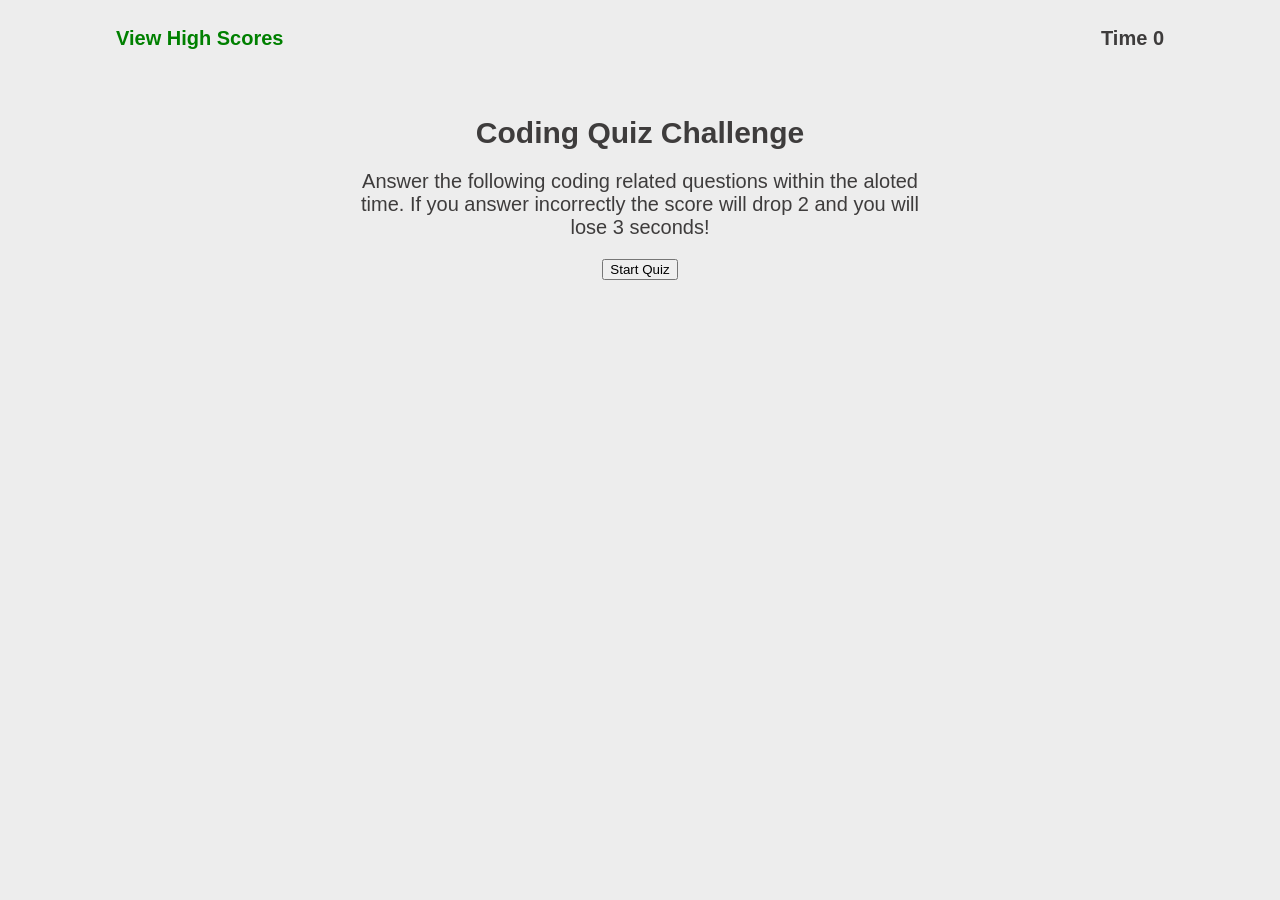
<file: index.html>
<!DOCTYPE html>
<html lang="en">

<head>
    <meta charset="UTF-8">
    <meta http-equiv="X-UA-Compatible" content="IE=edge">
    <meta name="viewport" content="width=device-width, initial-scale=1.0">
    <link rel="stylesheet" href="./style.css">
    <!-- Title -->
    <title>Coding Quiz</title>
</head>

<body>
    <header>
        <h4 id="view-high-scores">View High Scores</h4>
        <h4 class="timer"> Time <span id="timer"></span></h4>
    </header>

    <div id="starter-container" class="show">
        <div class="container start">
            <h1>Coding Quiz Challenge</h1>
            <p> Answer the following coding related questions within the aloted time.
                If you answer incorrectly the score will drop 2 and you will lose 3 seconds!</p>
            <button class="btn-startend" id="start-game"> Start Quiz</button>
        </div>
    </div>

    <div id="question-container" class="hide">
        <div class="container questions">
            <div id="question"></div>
            <div id="answer-buttons" class="btn-grid"></div>
        </div>
    </div>

    <div id="end-container" class="hide">
        <div class="container-end">
            <div id=score-banner>
                <h1>All done!</h1>
            </div>
            <form id="initials-form" class="initials">
                <p> Enter initials:
                    <input type="text" name="initials" id="initials" class="text-input" />
                    <button class="btn startend" id="submit-score" type="submit"> Submit</button>
                </p>
            </form>
        </div>
    </div>

    <div id="high-score-container" class="hide">
        <div class="high-scores-container">
            <h1 class="high-score">High Scores</h1>
            <ol id="high-score-list" class="score-list"></ol>
        
        <div>
            <button class="btn" id="go-back">Go back </button>
            <button class="btn" id="clear-high-scores">Clear high scores</button>
        </div>
        </div>
    </div>
    <div class="hide" id="correct">
        <h2> correct!</h2>
    </div>

    <div class="hide" id="wrong">
        <h2>  wrong :-( </h2>
    </div>

    <script src="./script.js"></script>
</body>

</html>
</file>
<file: style.css>
* {
    box-sizing: border-box;
}
:root {
    --primary: #0a0808c5;
    --secondary:green;
    --tertiary: rgb(211, 56, 144);
    --white: rgb(255, 255, 255);
    font-size: 62.5%;
  }

  body {
    background: #ededed;
    color: var(--secondary);
    margin: 0;
    padding: 0;
    font-family: Verdana, Geneva, Tahoma, sans-serif;
  }
  
  /* Header */
  header {
      display: flex;
      justify-content: space-between;
      margin: auto;
      width: 85%;
  }

  #view-high-scores:hover {
      cursor: pointer;
      color: var(--tertiary)
  }

  header h4 {
      padding-left: 20px;
      font-size: 2.0rem;
      display: inline;
  }
  
 .timer {
      font-size: 2.0rem;
      color: var(--primary);
      display: inline;
      text-align: right;
      padding-right: 20px;
  }

  /*body */
.container {
      padding: 20px;
      flex-direction: column;
      width: 50%;
      margin: auto;
  }

  
 h1 {
    color: var(--primary);
    font-size: 3.0rem;
    font-weight: bold;
  }

  p {
    color: var(--primary);
    font-size: 2.0rem;
  }

  .start {
    align-items: center;
    text-align: center;
    }
  
 .start h1, .start p {
     text-align: center;
 }

  .questions {
    align-items: flex-start;
    justify-content: flex-start;
    padding: 40px 20px;
    margin: auto;
  }

  .end h1, .end p {
      text-align: left
  }

  .end input {
    outline: thick; 
    border-width: 1px;
    padding: 5px;
    width: 35%;
    font-size: 2.2rem;
    border-radius: 5px;
  }

  .end input:focus {
    border: 2px solid var(--secondary);
  }

  .show {
      display: flex;
  }

  .hide {
      display: none;
  }

  #question {
    color: var(--primary);
    text-align: left;
    font-size: 3.0rem;
    font-weight: bold;
  }

  #high-score {
      text-align: left;
  }

  /*Button  */
  .btn {
      background: var(--secondary);
      color: var(--white);
      padding: 10px;
      border-radius: 10px;
      border: none;
      box-shadow: 0 3px grey;
      margin-top: 10px;
  }

  .btn:hover {
      background: var(--tertiary);
      border-radius: 10px;
      box-shadow: 0 2px grey;
      cursor: pointer;
  }

  .btn:active {
      border: none;
      outline: none;
      box-shadow: 0 0 grey;
  }

  .btn:focus {
      outline: none;
  }

  .btn-grid {
      display: grid;
      grid-template-rows: repeat(4, auto);
      grid-gap: 5px;
      margin: 20px 0;
  }

 .startend {
     width: 25%;
     margin-top: 10px;
 }

 .answerbtn {
     width: 50%;
     text-align: left;
     font-size: 3.0vw;
 }

 /* correct/wrong styling */

 .banner {
     font-size: 25px;
     text-align: center;
     color: rgba(199, 187, 187, 0.8);
     font-style: italic;
     margin: 0 100px;
 }

.banner h2 {
    border-top: 2px solid rgba(199, 187, 187, 0.8);
    margin: 0 auto;
    text-align: center;
    padding-top: 5px;
}

/* List for High Scores */
 
 ol {
    list-style-type: number;
 }

 li:nth-child(odd) {
     background-color: rgba(228, 151, 164, 0.5);;
 }


li {
    font-size: 4.0vw;
}

/* media query for smaller screens */

@media screen and (max-width: 1024px) {

    .btn {
        width: 100%;
        font-size: 3.0vw;
    }

    #question {
        font-size: 4.5vw;
    }

    h1 {
        font-size: 4.5vw;
    }

    p {
        font-size: 3.0vw;
    }

}
</file>
<file: assets/css/style.css>
* {
    box-sizing: border-box;
}
:root {
    --primary: #0a0808c5;
    --secondary:green;
    --tertiary: rgb(211, 56, 144);
    --white: rgb(255, 255, 255);
    font-size: 62.5%;
  }

  body {
    background: #ededed;
    color: var(--secondary);
    margin: 0;
    padding: 0;
    font-family: Verdana, Geneva, Tahoma, sans-serif;
  }
  
  /* Header */
  header {
      display: flex;
      justify-content: space-between;
      margin: auto;
      width: 85%;
  }

  #view-high-scores:hover {
      cursor: pointer;
      color: var(--tertiary)
  }

  header h4 {
      padding-left: 20px;
      font-size: 2.0rem;
      display: inline;
  }
  
 .timer {
      font-size: 2.0rem;
      color: var(--primary);
      display: inline;
      text-align: right;
      padding-right: 20px;
  }

  /*body */
.container {
      padding: 20px;
      flex-direction: column;
      width: 50%;
      margin: auto;
  }

  
 h1 {
    color: var(--primary);
    font-size: 3.0rem;
    font-weight: bold;
  }

  p {
    color: var(--primary);
    font-size: 2.0rem;
  }

  .start {
    align-items: center;
    text-align: center;
    }
  
 .start h1, .start p {
     text-align: center;
 }

  .questions {
    align-items: flex-start;
    justify-content: flex-start;
    padding: 40px 20px;
    margin: auto;
  }

  .end h1, .end p {
      text-align: left
  }

  .end input {
    outline: thick; 
    border-width: 1px;
    padding: 5px;
    width: 35%;
    font-size: 2.2rem;
    border-radius: 5px;
  }

  .end input:focus {
    border: 2px solid var(--secondary);
  }

  .show {
      display: flex;
  }

  .hide {
      display: none;
  }

  #question {
    color: var(--primary);
    text-align: left;
    font-size: 3.0rem;
    font-weight: bold;
  }

  #high-score {
      text-align: left;
  }

  /*Button  */
  .btn {
      background: var(--secondary);
      color: var(--white);
      padding: 10px;
      border-radius: 10px;
      border: none;
      box-shadow: 0 3px grey;
      margin-top: 10px;
  }

  .btn:hover {
      background: var(--tertiary);
      border-radius: 10px;
      box-shadow: 0 2px grey;
      cursor: pointer;
  }

  .btn:active {
      border: none;
      outline: none;
      box-shadow: 0 0 grey;
  }

  .btn:focus {
      outline: none;
  }

  .btn-grid {
      display: grid;
      grid-template-rows: repeat(4, auto);
      grid-gap: 5px;
      margin: 20px 0;
  }

 .startend {
     width: 25%;
     margin-top: 10px;
 }

 .answerbtn {
     width: 50%;
     text-align: left;
     font-size: 3.0vw;
 }

 /* correct/wrong styling */

 .banner {
     font-size: 25px;
     text-align: center;
     color: rgba(199, 187, 187, 0.8);
     font-style: italic;
     margin: 0 100px;
 }

.banner h2 {
    border-top: 2px solid rgba(199, 187, 187, 0.8);
    margin: 0 auto;
    text-align: center;
    padding-top: 5px;
}

/* List for High Scores */
 
 ol {
    list-style-type: number;
 }

 li:nth-child(odd) {
     background-color: rgba(228, 151, 164, 0.5);;
 }


li {
    font-size: 4.0vw;
}

/* media query for smaller screens */

@media screen and (max-width: 1024px) {

    .btn {
        width: 100%;
        font-size: 3.0vw;
    }

    #question {
        font-size: 4.5vw;
    }

    h1 {
        font-size: 4.5vw;
    }

    p {
        font-size: 3.0vw;
    }

}
</file>
